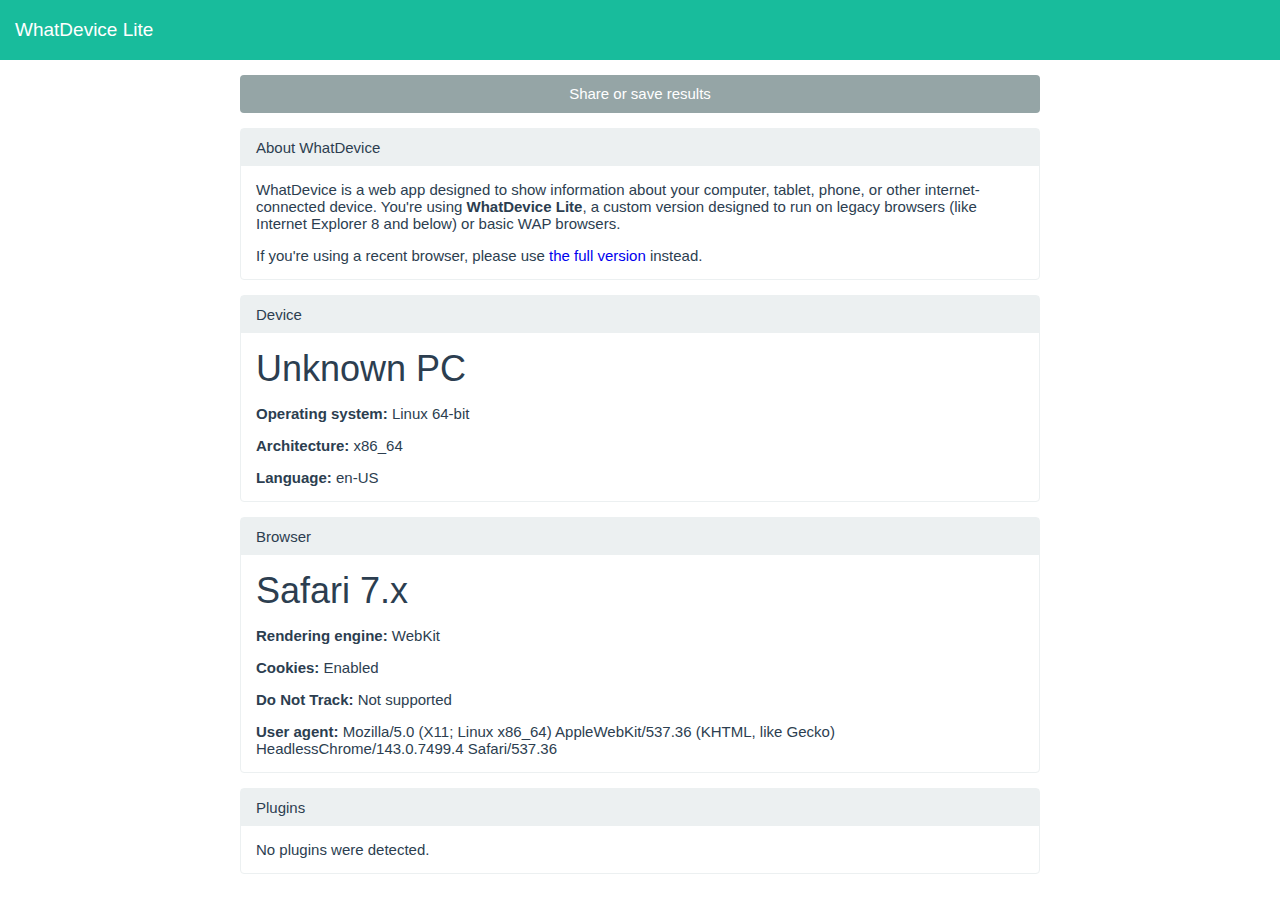
<file: index.html>
<html>
<head>
    <meta charset="UTF-8">
    <meta name="robots" content="noindex">
    <title>WhatDevice Lite</title>
    <meta http-equiv="X-UA-Compatible" content="IE=edge">
    <meta name="viewport" content="width=device-width, initial-scale=1">
    <link rel="icon" type="image/x-icon" href="favicon.ico" />
    <link href="css/whatdevice.css" rel="stylesheet">
    <!-- Fix for PIE rounded corners hack removing pading -->
    <!--[if lte IE 7]>
        <style>
            .panel {margin-bottom: 15px; padding-bottom: 15px;}
            .share-button {margin-top: 60px !important;}
        </style>
    <![endif]-->
    <!-- Fix for 100% width table and fixed top bar not working on IE6 -->
    <!--[if lte IE 6]>
        <style>
            table {width: auto !important}
            .header {position: static !important}
            .container {margin-top: 0 !important}
            .share-button {margin-top: auto !important;}
        </style>
    <![endif]-->
</head>
<body>
    <div class="header">WhatDevice Lite</div>

    <div class="container">

        <a class="button share-button" href="share.html">Share or save results</a>

        <div class="panel">
            <div class="panel-title">About WhatDevice</div>
            <div class="body">
                <p>WhatDevice is a web app designed to show information about your computer, tablet, phone, or other internet-connected device. You're using <b>WhatDevice Lite</b>, a custom version designed to run on legacy browsers (like Internet Explorer 8 and below) or basic WAP browsers.</p>
                <p class="browser-message">If you're using a recent browser, please use <a href="http://what-device.com/#noredirect">the full version</a> instead.</p>
            </div>
        </div>

        <div class="panel">
            <div class="panel-title">Device</div>
            <div class="body" id="device">
                <p>Loading...</p>
            </div>
        </div>

        <div class="panel">
            <div class="panel-title">Browser</div>
            <div class="body" id="browser">
                <p>Loading...</p>
            </div>
        </div>

        <div class="panel">
            <div class="panel-title">Plugins</div>
            <div class="body" id="plugins">
                <p>Loading...</p>
            </div>
        </div>

    </div>

    <script src="js/platform.js"></script>
    <script src="js/stats.js"></script>
</body>
</html>
</file>
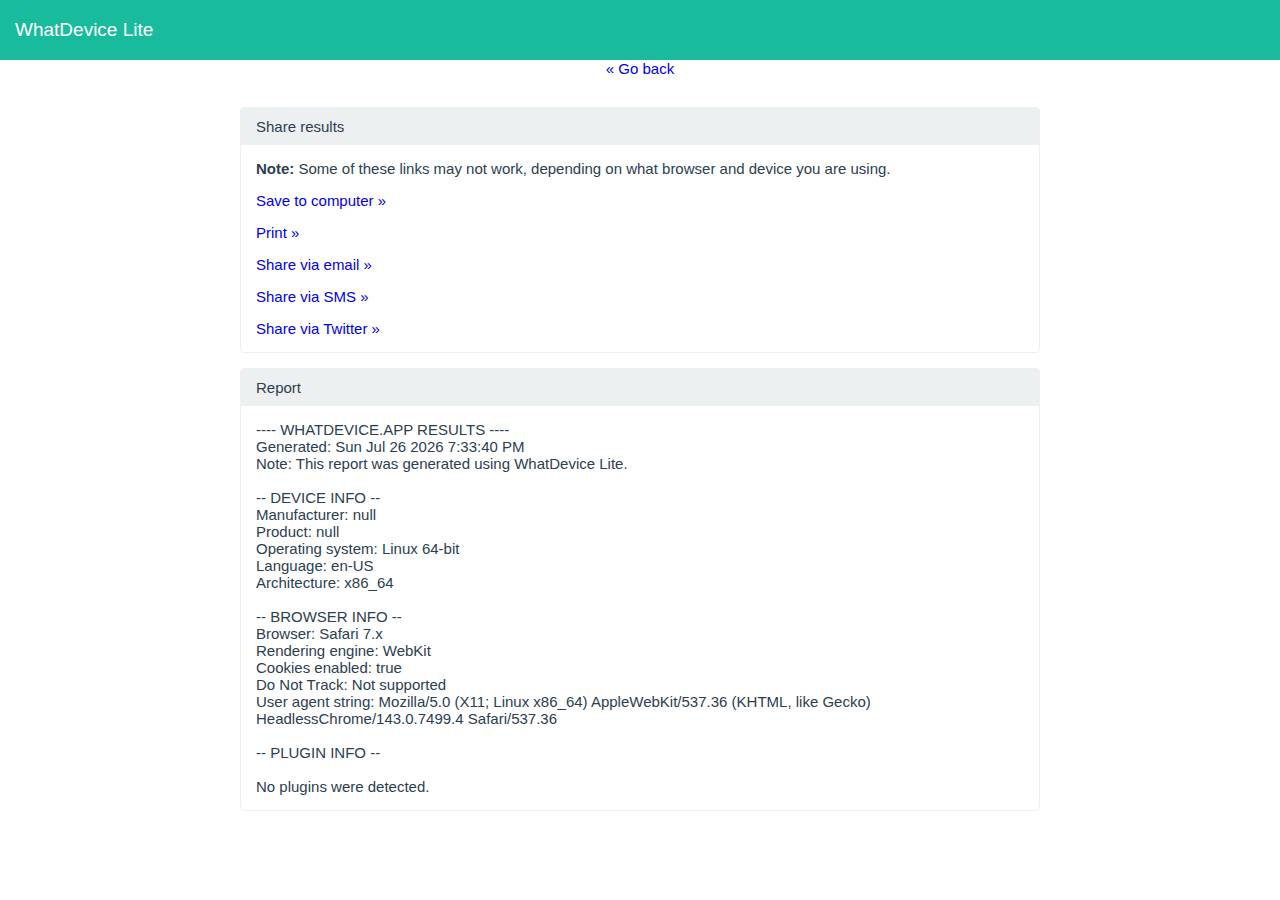
<file: share.html>
<html>
    <head>
        <meta charset="UTF-8">
        <meta name="robots" content="noindex">
        <title>WhatDevice Lite</title>
        <meta http-equiv="X-UA-Compatible" content="IE=edge">
        <meta name="viewport" content="width=device-width, initial-scale=1">
        <link rel="icon" type="image/x-icon" href="favicon.ico" />
        <link href="css/whatdevice.css" rel="stylesheet">
        <!-- Fix for PIE rounded corners hack removing pading on panel elements -->
        <!--[if lte IE 7]>
            <style> .panel {padding-bottom: 15px; } </style>
        <![endif]-->
        <!-- Fix for 100% width table not working on IE6 -->
        <!--[if lte IE 6]>
            <style> table {width: auto !important} </style>
        <![endif]-->
    </head>
    <body>
        <div class="header">WhatDevice Lite</div>
        <div class="sub-header"><a href="index.html">&#171; Go back</a></div>

        <div class="container">

            <div class="panel">
                <div class="panel-title">Share results</div>
                <div class="body" id="share">
                    <p>Loading...</p>
                </div>
            </div>

            <div class="panel">
                <div class="panel-title">Report</div>
                <div class="body" id="report">
                    <p>Loading...</p>
                </div>
            </div>

        </div>

        <script src="js/platform.js"></script>
        <script src="js/share.js"></script>
    </body>
</html>
</file>
<file: css/whatdevice.css>
body, html {
	border: 0px !important;
}

body {
	background: #ffffff;
	font-family: "Lato","Helvetica Neue",Helvetica,Arial,sans-serif;
	margin: 0;
	padding: 0;
	font-size: 15px;
	color: #2c3e50;
	text-align: center;
}

a {
	text-decoration: none;
}

a:hover {
	text-decoration: underline;
}

.button {
	color: #ffffff;
	background-color: #95a5a6;
	border-color: #95a5a6;
	border-width: 2px;
	line-height: 38px;
	padding: 0px 15px;
	text-align: center;
	border-radius: 4px;
	behavior: url(css/PIE.htc);
	display: inline-block;
}

.button:hover {
	color: #ffffff;
	background-color: #798d8f;
	text-decoration: none !important;
}

.share-button {
	width: 100%;
	padding: 0 !important;
}

.header {
	background: #18bc9c;
	color: #FFFFFF;
	font-size: 19px;
	line-height: 60px;
	padding-left: 15px;
	text-align: left;
}

.container {
	max-width: 800px;
	padding: 15px;
	display: inline-block;
	text-align: left !important;
}

.panel {
	background-color: #ffffff;
	border: 1px solid #ecf0f1;
	border-radius: 4px;
	-webkit-border-radius: 4px;
	-moz-border-radius: 4px;
	-webkit-border-radius: 4px;
	-moz-border-radius: 4px;
	margin-top: 15px;
	behavior: url(css/PIE.htc);
}

.panel .panel-title {
	background-color: #ecf0f1;
	padding: 10px 15px;
}

.panel .title {
	font-size: 36px;
	margin-bottom: 0px;
	margin-top: 15px;
}

.panel .body {
	padding-left: 15px;
	padding-right: 15px;
}

/* Table styles fot plugins panel */

table, th, td {
	border: 1px solid #ecf0f1;
}

th {
	text-align: left;
}
</file>
